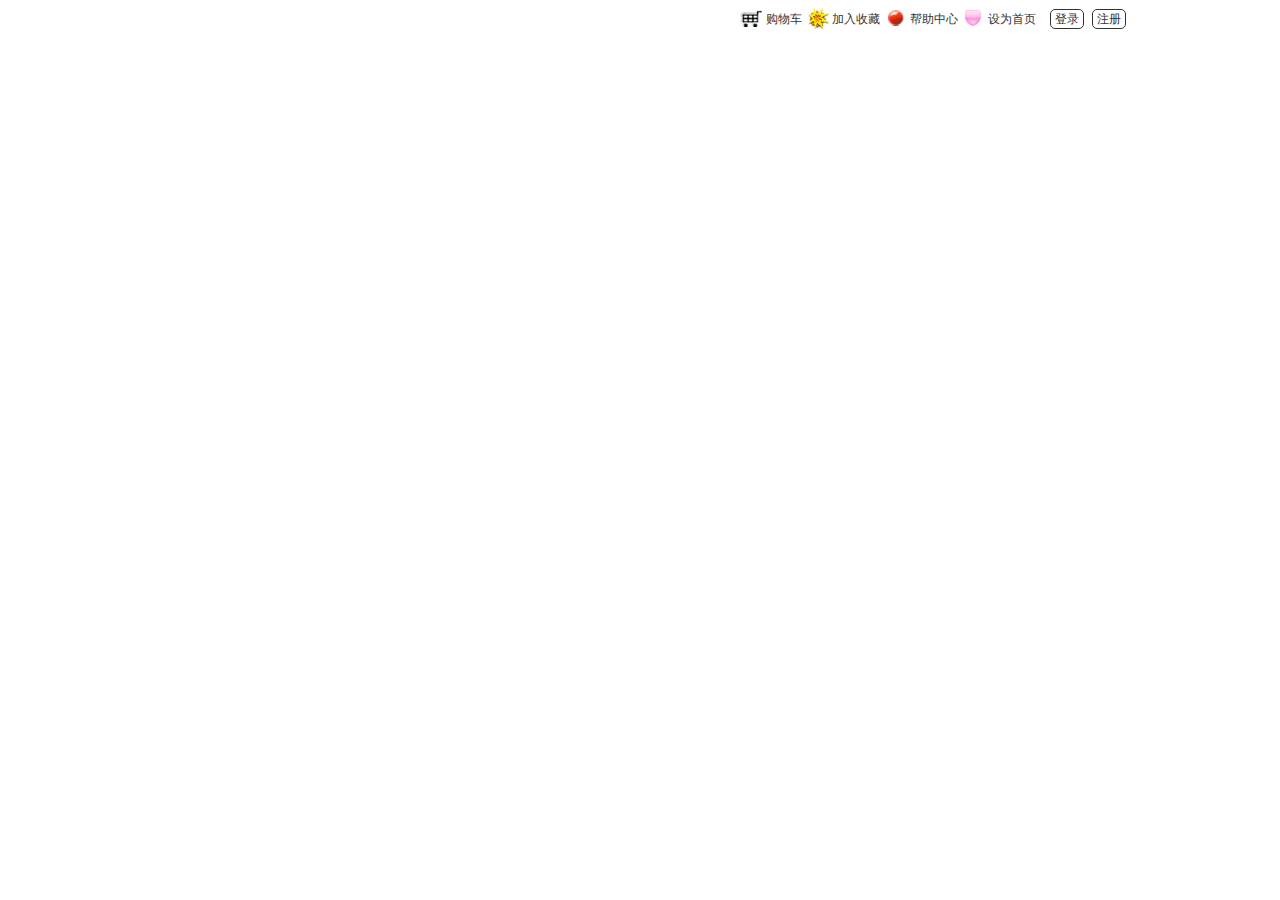
<file: 右上角导航栏/index.html>
<!DOCTYPE html>
<html lang="en">

<head>
    <meta charset="UTF-8">
    <meta name="viewport" content="width=device-width, initial-scale=1.0">
    <title>右上角导航栏</title>
    <style>
        * {
            margin: 0;
            padding: 0;
        }

        #app {
            width: 980px;
            margin: 0 auto;
        }

        #app .top {
            float: right;
			padding-top: 5px;
        }
		#app .top li{
			list-style: none;
			float: left;
		}
        #app .top li a{
			height: 28px;
			display: flex;
			color: #333;
			font-size: 12px;
			text-decoration: none;
			cursor: pointer;
		}
		#app .top li a:hover{
			color: red;
		}
		#app .top li a em{
			display: inline-block;
			width: 30px;
			height: 100%;
		}
		#app .top li a p{
			line-height: 28px;
		}
		.one{
			background: url(img/download.gif) no-repeat 0px 0px;
		}
		.two{
			background: url(img/download.gif) no-repeat -40px 0px;
		}
		.three{
			background: url(img/download.gif) no-repeat -84px 0px;
		}
		.four{
			background: url(img/download.gif) no-repeat -126px 0px;
		}
		#app .top li .kuan{
			padding: 4px 4px;
			height: 20px;
		}
		#app .top li .kuan p{
			line-height: 16px;
			border: 1px solid #333333;
			height: 16px;
			font-size: 12px;
			padding: 1px 4px;
			border-radius:5px
		}
        
    </style>
</head>

<body>
    <div id="app">
        <ul class="top">
           <li>
			   <a>
				   <em class="one"></em>
				   <p>购物车</p>
			   </a>
		   </li>
		   <li>
		   			   <a>
		   				   <em class="two"></em>
		   				   <p>加入收藏</p>
		   			   </a>
		   </li>
		   <li>
		   			   <a>
		   				   <em class="three"></em>
		   				   <p>帮助中心</p>
		   			   </a>
		   </li>
		   <li>
		   			   <a>
		   				   <em class="four"></em>
		   				   <p>设为首页</p>
		   			   </a>
		   </li>
		   <li style="margin-left: 10px;">
			   <a class="kuan"><p>登录</p></a>
		   </li>
		   <li>
			   <a class="kuan"><p>注册</p></a>
		   </li>
        </ul>
    </div>
</body>

</html>
</file>
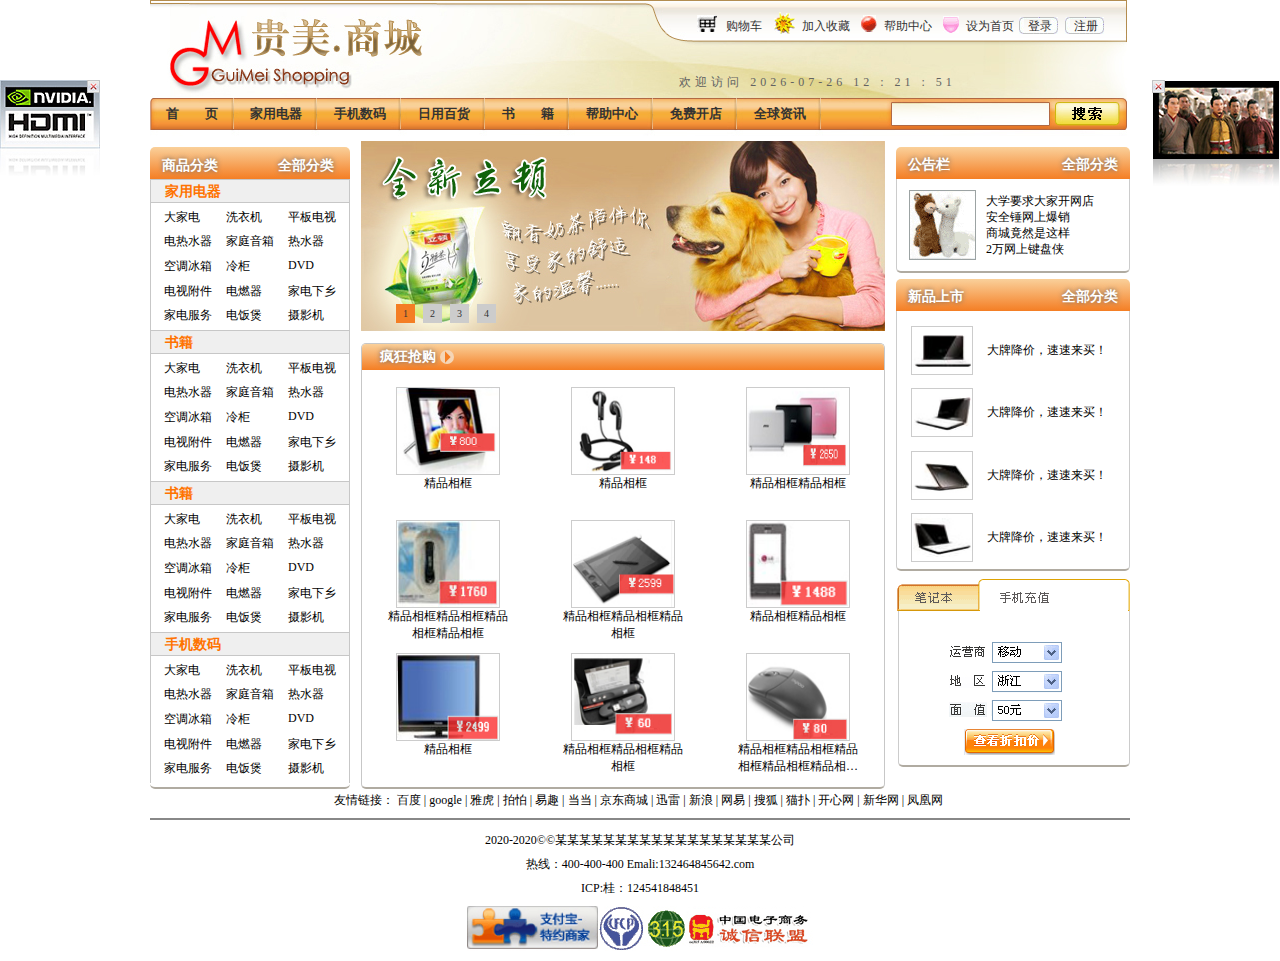
<file: 商城/index.html>
<!DOCTYPE html>
<html lang="en">

<head>
    <meta charset="UTF-8">
    <meta name="viewport" content="width=device-width, initial-scale=1.0">
    <title>商城</title>
    <link rel="stylesheet" href="css/index.css">
</head>

<body>
    <div class="guanggao">
        <div class="yinweida">
            <a href="javascript:void(0)"><img src="img/list1.jpg" alt=""></a>
            <img src="img/close.gif" alt="" id="close1">
        </div>
        <div class="movie">
            <a href="javascript:void(0)">
                <img src="img/list2.jpg" alt="">
            </a>
            <img src="img/close.gif" alt="" id="close2">
        </div>
    </div>
    <div id="container">
        <div id="header">
            <div id="header-top">
                <div id="logo">
                    <a href="javascript:void(0)"></a>
                    <a href="javascript:void(0)"></a>
                </div>
                <div id="car">
                    <ul>
                        <li><a href="javascript:void(0)" class="pic"></a></li>
                        <li><a href="javascript:void(0)" class="text">购物车</a></li>
                        <li><a href="javascript:void(0)" class="pic pic2"></a></li>
                        <li><a href="javascript:void(0)" class="text">加入收藏</a></li>
                        <li><a href="javascript:void(0)" class="pic pic3"></a></li>
                        <li><a href="javascript:void(0)" class="text">帮助中心</a></li>
                        <li><a href="javascript:void(0)" class="pic pic4"></a></li>
                        <li><a href="javascript:void(0)" class="text">设为首页</a></li>
                        <li><a href="javascript:void(0)" class="pic pic5">登录</a></li>
                        <li><a href="javascript:void(0)" class="pic pic5">注册</a></li>
                    </ul>
                </div>
                <div id="welcome">
                    <span>欢迎访问</span>
                    <span id="time"></span>
                </div>
            </div>
            <div id="header-nav">
                <ul id="nav">
                    <li><a href="javascript:void(0)">首　　页</a></li>
                    <li><a href="javascript:void(0)">家用电器</a></li>
                    <li><a href="javascript:void(0)">手机数码</a></li>
                    <li><a href="javascript:void(0)">日用百货</a></li>
                    <li><a href="javascript:void(0)">书　　籍</a></li>
                    <li><a href="javascript:void(0)">帮助中心</a></li>
                    <li><a href="javascript:void(0)">免费开店</a></li>
                    <li><a href="javascript:void(0)">全球资讯</a></li>
                </ul>
                <ul id="soso">
                    <li><input type="text" id="content" /></li>
                    <li><input type="button" id="soclick" value="搜索" /></li>
                </ul>
            </div>
        </div>
        <div class="cantan">
            <div class="left">
                <div class="top">
                    <a href="javascript:void(0)" class="top-left">商品分类</a>
                    <a href="javascript:void(0)" class="top-right">全部分类</a>
                </div>
                <div class="fenglei">
                    <p class="biaolan">
                        <a href="javascript:void(0)">家用电器</a>
                    </p>
                    <div class="xuanxiang">
                        <a href="javascript:void(0)">大家电</a>
                        <a href="javascript:void(0)">洗衣机</a>
                        <a href="javascript:void(0)">平板电视</a>
                        <a href="javascript:void(0)">电热水器</a>
                        <a href="javascript:void(0)">家庭音箱</a>
                        <a href="javascript:void(0)">热水器</a>
                        <a href="javascript:void(0)">空调冰箱</a>
                        <a href="javascript:void(0)">冷柜</a>
                        <a href="javascript:void(0)">DVD</a>
                        <a href="javascript:void(0)">电视附件</a>
                        <a href="javascript:void(0)">电燃器</a>
                        <a href="javascript:void(0)">家电下乡</a>
                        <a href="javascript:void(0)">家电服务</a>
                        <a href="javascript:void(0)">电饭煲</a>
                        <a href="javascript:void(0)">摄影机</a>
                    </div>
                </div>
                <div class="fenglei">
                    <p class="biaolan">
                        <a href="javascript:void(0)">书籍</a>
                    </p>
                    <div class="xuanxiang">
                        <a href="javascript:void(0)">大家电</a>
                        <a href="javascript:void(0)">洗衣机</a>
                        <a href="javascript:void(0)">平板电视</a>
                        <a href="javascript:void(0)">电热水器</a>
                        <a href="javascript:void(0)">家庭音箱</a>
                        <a href="javascript:void(0)">热水器</a>
                        <a href="javascript:void(0)">空调冰箱</a>
                        <a href="javascript:void(0)">冷柜</a>
                        <a href="javascript:void(0)">DVD</a>
                        <a href="javascript:void(0)">电视附件</a>
                        <a href="javascript:void(0)">电燃器</a>
                        <a href="javascript:void(0)">家电下乡</a>
                        <a href="javascript:void(0)">家电服务</a>
                        <a href="javascript:void(0)">电饭煲</a>
                        <a href="javascript:void(0)">摄影机</a>
                    </div>
                </div>
                <div class="fenglei">
                    <p class="biaolan">
                        <a href="javascript:void(0)">书籍</a>
                    </p>
                    <div class="xuanxiang">
                        <a href="javascript:void(0)">大家电</a>
                        <a href="javascript:void(0)">洗衣机</a>
                        <a href="javascript:void(0)">平板电视</a>
                        <a href="javascript:void(0)">电热水器</a>
                        <a href="javascript:void(0)">家庭音箱</a>
                        <a href="javascript:void(0)">热水器</a>
                        <a href="javascript:void(0)">空调冰箱</a>
                        <a href="javascript:void(0)">冷柜</a>
                        <a href="javascript:void(0)">DVD</a>
                        <a href="javascript:void(0)">电视附件</a>
                        <a href="javascript:void(0)">电燃器</a>
                        <a href="javascript:void(0)">家电下乡</a>
                        <a href="javascript:void(0)">家电服务</a>
                        <a href="javascript:void(0)">电饭煲</a>
                        <a href="javascript:void(0)">摄影机</a>
                    </div>
                </div>
                <div class="fenglei">
                    <p class="biaolan">
                        <a href="javascript:void(0)">手机数码</a>
                    </p>
                    <div class="xuanxiang" style="border-bottom: 0px none">
                        <a href="javascript:void(0)">大家电</a>
                        <a href="javascript:void(0)">洗衣机</a>
                        <a href="javascript:void(0)">平板电视</a>
                        <a href="javascript:void(0)">电热水器</a>
                        <a href="javascript:void(0)">家庭音箱</a>
                        <a href="javascript:void(0)">热水器</a>
                        <a href="javascript:void(0)">空调冰箱</a>
                        <a href="javascript:void(0)">冷柜</a>
                        <a href="javascript:void(0)">DVD</a>
                        <a href="javascript:void(0)">电视附件</a>
                        <a href="javascript:void(0)">电燃器</a>
                        <a href="javascript:void(0)">家电下乡</a>
                        <a href="javascript:void(0)">家电服务</a>
                        <a href="javascript:void(0)">电饭煲</a>
                        <a href="javascript:void(0)">摄影机</a>
                    </div>
                </div>
            </div>
            <div class="center">
                <div class="tutu" id="tututu">
                    <img src="img/ad-01.jpg" alt="" id="tutu">
                    <div class="zhezhao" id="zhezhao" style="opacity: 0;"></div>
                    <p id="yingyong">
                        <span class="huang">1</span>
                        <span>2</span>
                        <span>3</span>
                        <span>4</span>
                    </p>
                </div>
                <div class="qianggou">
                    <div class="qiangtop">
                        <a href="javascript:void(0)">
                            <p class="topzi">疯狂抢购</p>
                            <em class="yuang">
                                <em class="jiangtou"></em>
                            </em>

                        </a>
                    </div>
                    <div class="shangping">
                        <div class="shanp">
                            <img src="img/Frame.jpg">
                            <p>精品相框</p>
                        </div>
                        <div class="shanp">
                            <img src="img/earphone.jpg">
                            <p>精品相框</p>
                        </div>
                        <div class="shanp">
                            <img src="img/notebook.jpg">
                            <p>精品相框精品相框</p>
                        </div>
                        <div class="shanp">
                            <img src="img/promote-1.jpg">
                            <p>精品相框精品相框精品相框精品相框</p>
                        </div>
                        <div class="shanp">
                            <img src="img/Wancom.jpg">
                            <p>精品相框精品相框精品相框</p>
                        </div>
                        <div class="shanp">
                            <img src="img/promote-2.jpg">
                            <p>精品相框精品相框</p>
                        </div>
                        <div class="shanp">
                            <img src="img/promote-3.jpg">
                            <p>精品相框</p>
                        </div>
                        <div class="shanp">
                            <img src="img/laser-pen.jpg">
                            <p>精品相框精品相框精品相框</p>
                        </div>
                        <div class="shanp">
                            <img src="img/mouse.jpg" />
                            <p>精品相框精品相框精品相框精品相框精品相框精品相框</p>
                        </div>

                    </div>
                </div>
            </div>
            <div class="right">
                <div class="gonggao">
                    <div class="lang">
                        <a href="javascript:void(0)">公告栏</a>
                        <a href="javascript:void(0)">全部分类</a>
                    </div>
                    <div class="gaocontent">
                        <a href="javascript:void(0)" class="yangtu"></a>
                        <div class="wenzi">
                            <p>大学要求大家开网店</p>
                            <p>安全锤网上爆销</p>
                            <p>商城竟然是这样</p>
                            <p>2万网上键盘侠</p>
                        </div>
                    </div>
                </div>
                <div class="xinping">
                    <div class="biaolan">
                        <a href="javascript:void(0)">新品上市</a>
                        <a href="javascript:void(0)">全部分类</a>
                    </div>
                    <div class="xinpingcontent">
                        <div class="xinp">
                            <img src="img/show1.jpg" alt="">
                            <p>大牌降价，速速来买！</p>
                        </div>
                        <div class="xinp">
                            <img src="img/show2.jpg" alt="">
                            <p>大牌降价，速速来买！</p>
                        </div>
                        <div class="xinp">
                            <img src="img/show3.jpg" alt="">
                            <p>大牌降价，速速来买！</p>
                        </div>
                        <div class="xinp">
                            <img src="img/show4.jpg" alt="">
                            <p>大牌降价，速速来买！</p>
                        </div>
                    </div>
                </div>
                <div class="chaxun chaxun2" id="huantu">
                    <a href="javascript:void(0)" id="bijiben"></a>
                    <a href="javascript:void(0)" id="phone"></a>
                    <div class="caozuo">
                    </div>
                </div>
            </div>
        </div>
        <div class="bottom">
            <p>友情链接：&nbsp;<a href="javascript:void(0)">百度</a>&nbsp;|&nbsp;<a
                    href="javascript:void(0)">google</a>&nbsp;|&nbsp;<a href="javascript:void(0)">雅虎</a>&nbsp;|&nbsp;<a
                    href="javascript:void(0)">拍怕</a>&nbsp;|&nbsp;<a href="javascript:void(0)">易趣</a>&nbsp;|&nbsp;<a
                    href="javascript:void(0)">当当</a>&nbsp;|&nbsp;<a href="javascript:void(0)">京东商城</a>&nbsp;|&nbsp;<a
                    href="javascript:void(0)">迅雷</a>&nbsp;|&nbsp;<a href="javascript:void(0)">新浪</a>&nbsp;|&nbsp;<a
                    href="javascript:void(0)">网易</a>&nbsp;|&nbsp;<a href="javascript:void(0)">搜狐</a>&nbsp;|&nbsp;<a
                    href="javascript:void(0)">猫扑</a>&nbsp;|&nbsp;<a href="javascript:void(0)">开心网</a>&nbsp;|&nbsp;<a
                    href="javascript:void(0)">新华网</a>&nbsp;|&nbsp;<a href="javascript:void(0)">凤凰网</a>&nbsp;</p>
            <hr>
            <p> 2020-2020&copy;&copy;某某某某某某某某某某某某某某某某某某公司</p>
            <p>热线：400-400-400 Emali:132464845642.com</p>
            <p>ICP:桂：124541848451</p>
            <div class="shanbiaotu">
                <img src="img/img1.gif" alt="">
                <img src="img/img2.gif" alt="">
                <img src="img/img3.gif" alt="">
                <img src="img/img4.gif" alt="">
            </div>
        </div>
    </div>
</body>
<script src="js/index.js"></script>

</html>
</file>
<file: 商城/css/index.css>
* {
	padding: 0;
	margin: 0;
}
a {
	text-decoration:  none;
	font-size: 12px;
	color: #333333;
}
ul {
	list-style: none;
}
#container {
	width: 980px;
	margin: 0 auto;
}

#header {
	height: 135px;
	width: 100%;
	margin-bottom: 6px;
}
	#header #header-top{
		height: 98px;
		width: 100%;
		background: url(../img/h_bg.jpg) no-repeat -23px 0px;
	}
		#header #header-top #logo{
			height: 100%;
			width: 54%;
			float: left;
			
		}
		#header #header-top #logo a{
			display: inline-block;
			height: 100%;
			width: 100%;
		}
		#header #header-top #car{
			height: 75%;
			width: 46%;
			float: left;
		}
			#car  ul {
				padding-top: 12px;
				padding-left: 10px;
			}
			#car  ul li {
				list-style: none;
				float: left;
			}
			#car  ul li a {
				width: 28px;
				height: 28px;
				text-decoration: none;
				font-size: 12px;
				color: #333333;
				display: inline-block;
				line-height: 28px;
				text-align: center;
			}
			#car  ul li a.text {
				width: 54px;
			}
			#car  ul li a.pic {
				
				background: url(../img/icon.gif) no-repeat 4px -2px;
			}
			#car  ul li a.pic2{background-position: -43px -2px;}
			#car  ul li a.pic3{background-position: -84px -1px;}
			#car  ul li a.pic4{background-position: -125px 0px;}
			#car  ul li a.pic5{
				width: 46px;
				background-position: -1px -25px;
			}
		#header #header-top #welcome{
			height: 25%;
			width: 46%;
			float: left;
			color: #636362;
			font-size: 12px;
			letter-spacing: 4px;
		}
	#header #header-nav{
		height: 38px;
		width: 100%;
		clear: both;
		background: url(../img/h_bg.jpg) no-repeat -23px -98px;
	}
	#header #header-nav #nav li {
		float: left;
	}
	#header #header-nav #nav a {
		display: inline-block;
		width: 84px;
		height: 100%;
		line-height: 31px;
		text-align: center;
		font-size: 13px;
		font-weight: bold;
	}
	#header #header-nav #nav a:hover{
		background: url(../img/nav_bg.gif) no-repeat 0px 0px;
	}
	
	#header #header-nav #soso {
		float: right;
		width: 238px;
	}
	#header #header-nav #soso li {
		float: left;
		height: 31px;
		line-height: 30px;
	}
	#header #header-nav #soso li #content{
		width: 157px;
		height: 20px;
		opacity: .5;
		border: 0px solid #FFFFFF;
	}
	#header #header-nav #soso li #soclick {
		opacity: 0;
		border: 0px solid #FFFFFF;
		width: 80px;
		height: 30px;
		cursor: pointer;
	}
	.cantan{
		display: flex;
		justify-content: space-between;
		margin-bottom: 5px;
	}
	.cantan .left{
		margin-top: 6px;
		width: 200px;
		height: 640px;
		overflow: hidden;
		border-radius: 5px;
		border-bottom: 2px solid #b0aba1;
	}
	.cantan .center{
		width: 524px;
		height: 640px;
	}
	.cantan .right{
		width: 234px;
		height: 640px;
		margin-top: 6px;
	}
	.cantan .left .top{
		background: linear-gradient(#fad09a, #f47e24);
		height: 32px;
		display: flex;
		justify-content: space-between;
	}
	.cantan .left .top a{
		margin-top: 12px;
		color: white;
		font-size: 14px;
		font-weight: 600;
		text-shadow: 0 0 5px #666;
		line-height: 14px;
	}
	.cantan .left .top .top-left{
		margin-left: 12px;
	}
	.cantan .left .top .top-right{
		margin-right: 16px;
	}
	.cantan .left .fenglei .biaolan{
		height: 22px;
		background-color: #efefef;
		border: 1px solid #c7c7c7;
	}
	.cantan .left .fenglei .biaolan a{
		line-height: 24px;
		font-size: 14px;
		color: #ff7300;
		margin-left: 14px;
		font-weight: 600;
	}
	.cantan .left .fenglei .xuanxiang{
		height: 123px;
		border-left: 1px solid #c7c7c7;
		border-right: 1px solid #c7c7c7;
		display: flex;
		flex-wrap: wrap;
		justify-content: space-around;
		align-content: space-around;
		padding: 2px 6px;
	}
	.cantan .left .fenglei .xuanxiang a{
		font-size: 12px;
		color: black;
		display: inline-block;
		width: 48px;
	}
	.cantan .center .tutu{
		width: 524px;
		height: 190px;
		position: relative;
		margin-bottom: 12px;
	}
	.cantan .center .tutu .zhezhao{
		position: absolute;
		left: 0;
		top: 0;
		width: 100%;
		height: 100%;
		background-color: white;
		opacity: 0;
		z-index: 100;
	}
	.cantan .center .tutu p{
		position: absolute;
		left: 35px;
		bottom: 10px;
		z-index: 200;
	}
	.cantan .center .tutu p span{
		font-size: 10px;
		background-color: #ccc;
		color: #333333;
		margin-right: 4px;
		padding: 4px 7px;
		cursor: pointer;
	}
	.cantan .center .tutu p .huang{
		background-color: #f47e24;
	}
	.cantan .center .qianggou{
		height: 443px;
		border: 1px solid #c7c7c7;
		overflow: hidden;
		border-radius: 5px;
		border-bottom: 2px #b0aba1 solid;
	}
	.cantan .center .qianggou .qiangtop{
		height: 26px;
		background: linear-gradient(#fad09a, #f47e24);
		position: relative;
	}
	.cantan .center .qianggou .qiangtop .topzi{
		font-size: 14px;
		margin-left: 18px;
		line-height: 26px;
		color: white;
		font-weight: bold;
		text-shadow: 0 0 5px #666;
	}
	.cantan .center .qianggou .qiangtop .yuang{
		width: 14px;
		height: 14px;
		border-radius: 14px;
		position: absolute;
		left: 78px;
		top: 6px;
		background-color: #f4d5b6;
	}
	.cantan .center .qianggou .qiangtop .yuang .jiangtou{
		width: 8px;
		height: 8px;
		position: absolute;
		left:35%;
		top: 50%;
		transform: translate(-50%,-50%) rotate(45deg);
		background: linear-gradient(to right top,rgba(0,0,0,0) 50%, #f47e24 50%);
		
	}
	.cantan .center .qianggou .shangping{
		display: flex;
		justify-content: space-between;
		flex-wrap: wrap;
		padding: 10px 8px 5px;
		align-content: space-around;
		height: 400px;
	}
	.cantan .center .qianggou .shangping .shanp{
		width: 156px;
		height: 120px;
	}
	.cantan .center .qianggou .shangping .shanp img{
		box-sizing: border-box;
		display: block;
		height: 88px;
		width: 104px;
		border: 1px solid #ccc;
		margin: 0 auto;
	}
	.cantan .center .qianggou .shangping .shanp P{
		font-size: 12px;
		text-align: center;
		width: 80%;
		margin: 0 auto;
		overflow: hidden;
		text-overflow: ellipsis;
		word-break: break-word;
		-webkit-line-clamp: 2;
		-webkit-box-orient: vertical;
		display: -webkit-box;
	}
	.cantan .right .gonggao{
		width: 100%;
		height: 126px;
		overflow: hidden;
		border-radius: 5px 5px 0 0 ;
		margin-bottom: 6px;
	}
	.cantan .right .gonggao .lang{
		height: 32px;
		display: flex;
		justify-content: space-between;
		padding: 0 12px;
		background: linear-gradient(#fad09a, #f47e24);
	}
	.cantan .right .gonggao .lang a{
		font-size: 14px;
		line-height: 36px;
		color: white;
		font-weight: bold;
		text-shadow: 0 0 5px #666;
	}
	.cantan .right .gonggao .gaocontent{
		height: 92px;
		border-left: 1px solid #ccc;
		border-right: 1px solid #ccc;
		border-bottom: 2px solid #b0aba1;
		display: flex;
		align-items: center;
		border-radius: 0 0 5px 5px;
	}
	.cantan .right .gonggao .gaocontent .yangtu{
		display: block;
		margin: 0 10px 0 12px;
		width: 67px;
		height: 70px;
		background: url(../img/bg.gif) -762px -48px;
	}
	.cantan .right .gonggao .gaocontent .wenzi p{
		font-size: 12px;
		line-height: 16px;
	}
	.cantan .right .xinping{
		margin-bottom: 6px;
	}
	.cantan .right .xinping .biaolan{
		height: 32px;
		display: flex;
		justify-content: space-between;
		padding: 0 12px;
		background: linear-gradient(#fad09a, #f47e24);
		border-radius: 5px 5px 0 0;
	}
	.cantan .right .xinping .biaolan a{
		font-size: 14px;
		line-height: 36px;
		color: white;
		font-weight: bold;
		text-shadow: 0 0 5px #666;
	}
	.cantan .right .xinping .xinpingcontent{
		box-sizing: border-box;
		padding-top: 8px;
		height: 260px;
		border-left: 1px solid #ccc;
		border-right: 1px solid #ccc;
		border-bottom: 2px solid #b0aba1;
		display: flex;
		flex-direction: column;
		justify-content: space-around;
		border-radius: 0 0 5px 5px;
	}
	.cantan .right .xinping .xinpingcontent .xinp{
		display: flex;
		align-items: center;
	}
	.cantan .right .xinping .xinpingcontent .xinp img{
		width: 60px;
		height: 47px;
		border: 1px solid #ccc;
		margin: 0 14px;
	}
	.cantan .right .xinping .xinpingcontent .xinp p{
		font-size: 12px;
	}
	.cantan .right .chaxun {
		height: 190px;
		position: relative;
	}
	.cantan .right .chaxun1{
		background: url(../img/bg.gif) 234px 220px ;
	}
	.cantan .right .chaxun2{
		background: url(../img/bg.gif) 768px -10px ;
	}
	.cantan .right .chaxun .caozuo{
		width: 230px;
		height: 154px;
		position: absolute;
		left: 2px;
		bottom: 0;
		border-left: 1px solid #ccc;
		border-right: 1px solid #ccc;
		border-bottom: 2px solid #b0aba1;
		border-radius: 0 0 5px 5px;
	}
	.cantan .right .chaxun #bijiben{
		width: 66px;
		height: 22px;
		position: absolute;
		left: 12px;
		top: 8px;
	}
	.cantan .right .chaxun #phone{
		width: 66px;
		height: 22px;
		position: absolute;
		left: 94px;
		top: 8px;
	}
	.bottom p{
		text-align: center;
		font-size: 12px;
		line-height: 12px;
		margin-bottom: 12px;
	}
	.bottom p a{
		color: black;
	}
	.bottom hr{
		margin-bottom: 14px;
		border: 0 none;
		border-top: 2px solid #888;
	}
	.bottom .shanbiaotu{
		display: flex;
		height: 45px;
		margin: 0 auto 10px;
		justify-content: center;
	}
	.guanggao .yinweida{
		position: fixed;
		left: 0px;
		top: 80px;
	}
	.guanggao .yinweida #close1{
		position: absolute;
		right: 0;
		top: 0;
	}
	.guanggao .movie{
		position: fixed;
		right: 0px;
		top: 80px;
	}
	.guanggao .movie #close2{
		position: absolute;
		left: 0;
		top: 0;
	}
</file>
